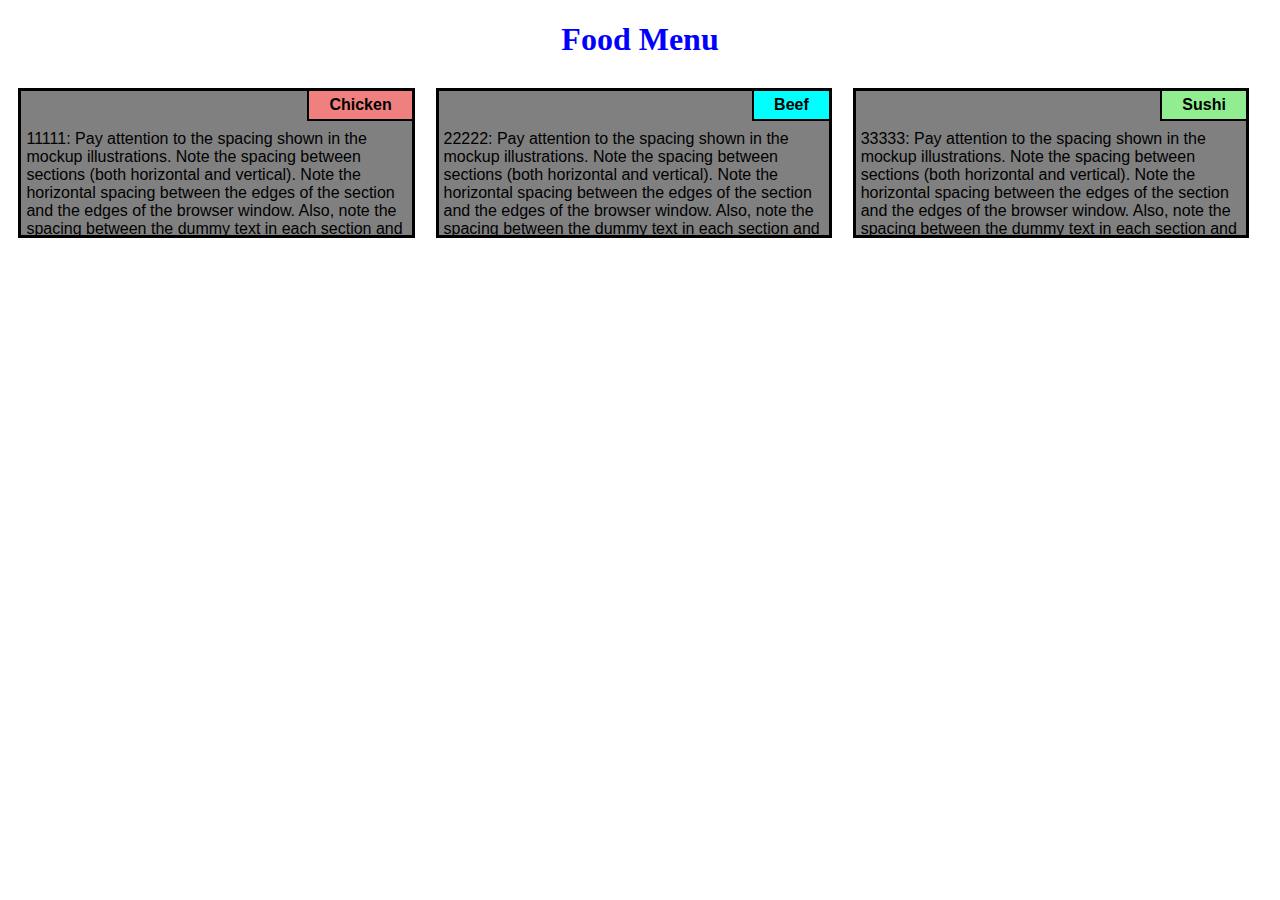
<file: module2-solution/index.html>
<!DOCTYPE html>
<html>
<head>
    <meta charset="utf-8" />
    <title>module2-solution</title>
    <meta name="viewport" content="width=device-width, initial-scale=1">
    <link rel = "stylesheet" href = "css/myStyle.css" />
</head>
<body>
 <h1>Food Menu</h1>
 <div class="row">
    <div class="col-lg-4 col-md-6">
        <div class="menuItems">
        <span class="foodTitle">Chicken</span><br>
        <p>
            11111: Pay attention to the spacing shown in the mockup illustrations.
            Note the spacing between sections (both horizontal and vertical).
            Note the horizontal spacing between the edges of the section and the edges of the browser window.
            Also, note the spacing between the dummy text in each section and the edges of the section. </p>
        </div>
    </div>
    <div class="col-lg-4 col-md-6">
        <div class="menuItems">
            <span class="foodTitle" style="background-color: aqua">Beef</span><br>
        <p>22222: Pay attention to the spacing shown in the mockup illustrations.
            Note the spacing between sections (both horizontal and vertical).
            Note the horizontal spacing between the edges of the section and the edges of the browser window.
            Also, note the spacing between the dummy text in each section and the edges of the section. </p>
        </div>
    </div>
    <div class="col-lg-4 col-md-12">
        <div class="menuItems pwidth">
            <span class="foodTitle" style="background-color: lightgreen">Sushi</span><br>
        <p>33333: Pay attention to the spacing shown in the mockup illustrations.
            Note the spacing between sections (both horizontal and vertical).
            Note the horizontal spacing between the edges of the section and the edges of the browser window.
            Also, note the spacing between the dummy text in each section and the edges of the section. </p>
        </div>
    </div>
 </div>
</body>
</html>
</file>
<file: module2-solution/css/myStyle.css>
* {
    box-sizing: border-box;
}

h1 {
    color: blue;
    text-align: center;
    margin-bottom: 15px;
}

.row {
    width: 100%;
}



.foodTitle {
    background-color: lightcoral;
    border-bottom: 2px solid black;
    border-left: 2px solid black;;
    padding: 5px 20px 5px 20px;
    position: relative;
    top: 0;
    right: 0;
    float: right;
    font-weight: bold;
}

.menuItems {
    background-color: grey;
    width: 95%;
    margin-right: auto;
    margin-left: auto;
    margin-top: 15px;
    height: 150px;
    font-family: Helvetica;
    border: 3px solid black;
    overflow: hidden;

}

p {
    padding: 5px;
}

div {
    position: relative;
}


@media (min-width: 992px) {
    .col-lg-4 {
        float: left;
        width: 33%;

    }

}

@media (min-width: 768px) and (max-width: 991px) {
    .col-md-6 {
        float: left;
        width: 50%;
    }

    .col-md-12 {
        float: left;
        width: 100%;
    }

    .pwidth {
        width: 97.5%;
    }

}
</file>
